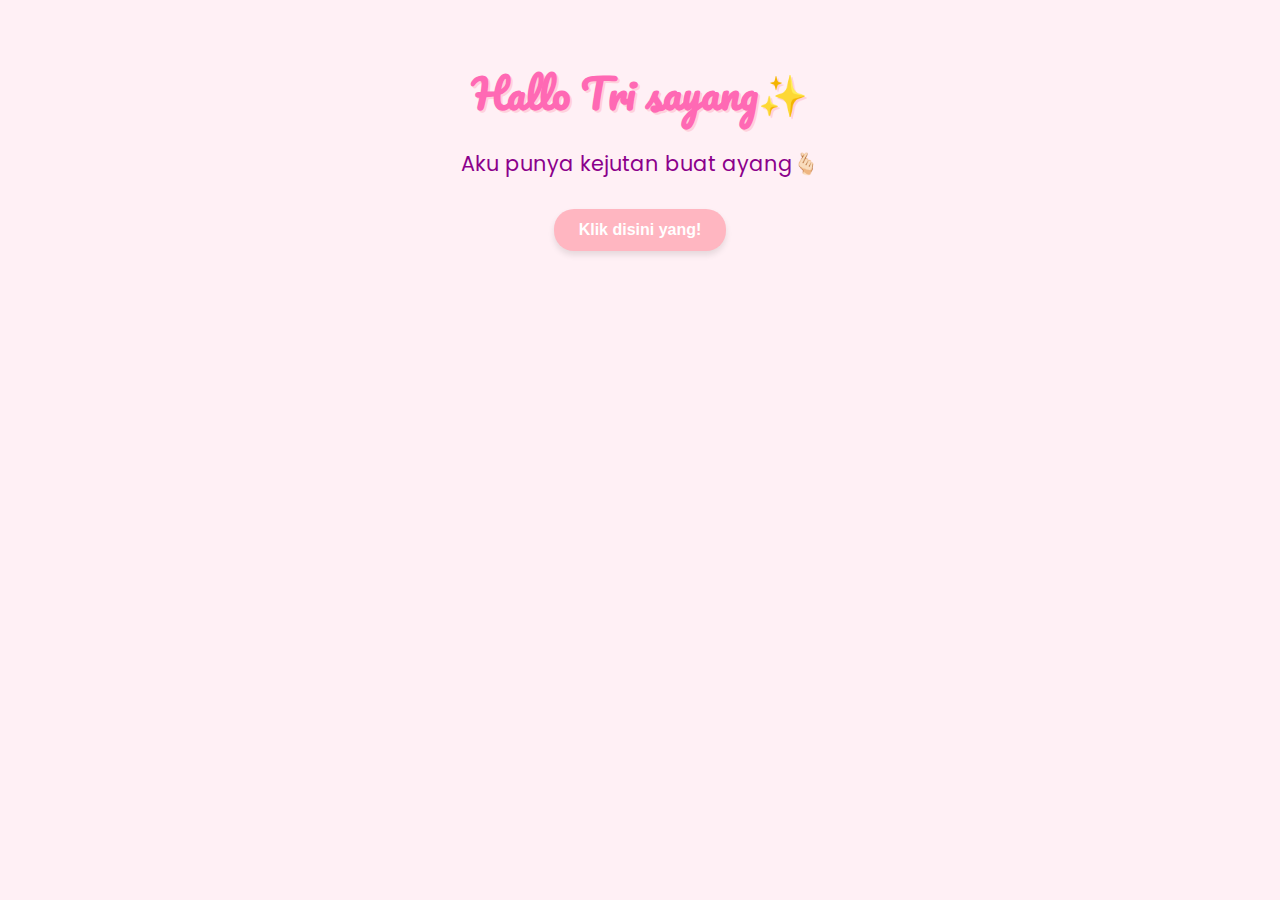
<file: index.html>
<!DOCTYPE html>
<html lang="en">
<head>
    <meta charset="UTF-8">
    <meta http-equiv="X-UA-Compatible" content="IE=edge">
    <meta name="viewport" content="width=device-width, initial-scale=1.0">
    <title>Flowers</title>
    <link rel="icon" href="img/flowers.png" type="image/x-icon">
    <style>
        @import url('https://fonts.googleapis.com/css2?family=Pacifico&family=Poppins:wght@400;600&display=swap');

        body {
            font-family: 'Poppins', sans-serif;
            background: url('https://www.transparenttextures.com/patterns/flower.png');
            background-color: #fff0f5;
            color: #333;
            text-align: center;
            padding: 50px 20px;
            animation: fadeIn 1s ease-in;
        }

        .greetings {
            font-family: 'Pacifico', cursive;
            font-size: 2.5em;
            color: #ff69b4;
            margin-bottom: 20px;
            font-weight: bold;
            text-shadow: 2px 2px #ffd1dc;
            animation: fadeIn 1s ease-in;
        }

        .description {
            font-size: 1.3em;
            color: #8b008b;
            margin-bottom: 30px;
            animation: fadeIn 1.5s ease-in;
        }

        .button button {
            background-color: #ffb6c1;
            border: none;
            padding: 12px 25px;
            font-size: 1em;
            border-radius: 20px;
            cursor: pointer;
            box-shadow: 0 4px 6px rgba(0, 0, 0, 0.1);
            transition: background-color 0.3s ease, transform 0.2s ease;
        }

        .button button:hover {
            background-color: #ff69b4;
            transform: scale(1.05);
        }

        .button a {
            text-decoration: none;
            color: white;
            font-weight: bold;
        }

        @keyframes fadeIn {
            0% { opacity: 0; transform: translateY(20px); }
            100% { opacity: 1; transform: translateY(0); }
        }
    </style>
</head>
<body>
    <div class="greetings">
        <span>Hallo Tri sayang✨</span>
    </div>
    <div class="description">
        <span>Aku punya kejutan buat ayang🫰🏻</span>
    </div>
    <div class="button">
        <button>
            <a href="flower.html">Klik disini yang!</a>
        </button>
    </div>
</body>
</html>
</file>
